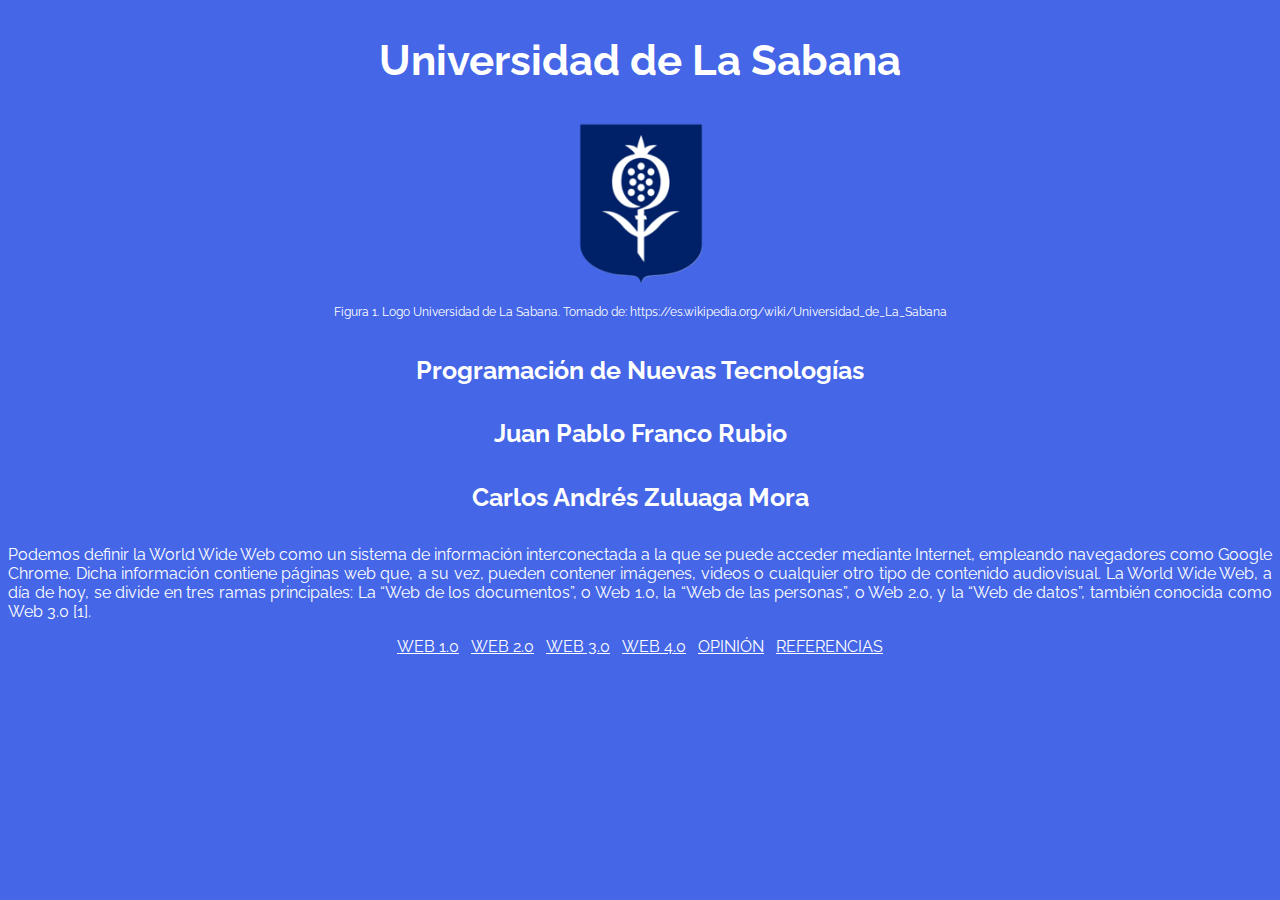
<file: index.html>
<!DOCTYPE html>
<html>
    <head>
        <meta charset="utf-8">
		<title>Comentario de Ingeniería</title>
        <link rel="stylesheet" href="./style.css">
    </head>
    <body>
        <section id = "start">
            <h1 id = "main" class = "titulo">Universidad de La Sabana</h1>
            <img id = "logo" src = "sabanalogo.png">
            <figcaption>Figura 1. Logo Universidad de La Sabana. Tomado de: https://es.wikipedia.org/wiki/Universidad_de_La_Sabana</figcaption><br>
            <h1 id = "little" class = "titulo">Programación de Nuevas Tecnologías</h1>
            <h1 id = "little" class = "titulo">Juan Pablo Franco Rubio</h1>
            <h1 id = "little" class = "titulo">Carlos Andrés Zuluaga Mora</h1>
            
        </section>
        <section id = "texto">
            <p>Podemos definir la World Wide Web como un sistema de información 
                interconectada a la que se puede acceder mediante Internet, 
                empleando navegadores como Google Chrome. Dicha información contiene 
                páginas web que, a su vez, pueden contener imágenes, videos o 
                cualquier otro tipo de contenido audiovisual. 
                La World Wide Web, a día de hoy, se divide en tres ramas principales:
                 La “Web de los documentos”, o Web 1.0, la “Web de las personas”, o Web 2.0, 
                 y la “Web de datos”, también conocida como Web 3.0 [1].
            </p>
        </section>
        <section id = "enlaces">
            <a class = "hiper" href="./web1.html">WEB 1.0</a>&nbsp;&nbsp;&nbsp;
            <a class = "hiper" href="./web2.html">WEB 2.0</a>&nbsp;&nbsp;&nbsp;
            <a class = "hiper" href="./web3.html">WEB 3.0</a>&nbsp;&nbsp;&nbsp;
            <a class = "hiper" href="./web4.html">WEB 4.0</a>&nbsp;&nbsp;&nbsp;
            <a class = "hiper" href="./opinion.html">OPINIÓN</a>&nbsp;&nbsp;&nbsp;
            <a class = "hiper" href="./referencias.html">REFERENCIAS</a>
        </section>
    </body>
</html>
</file>
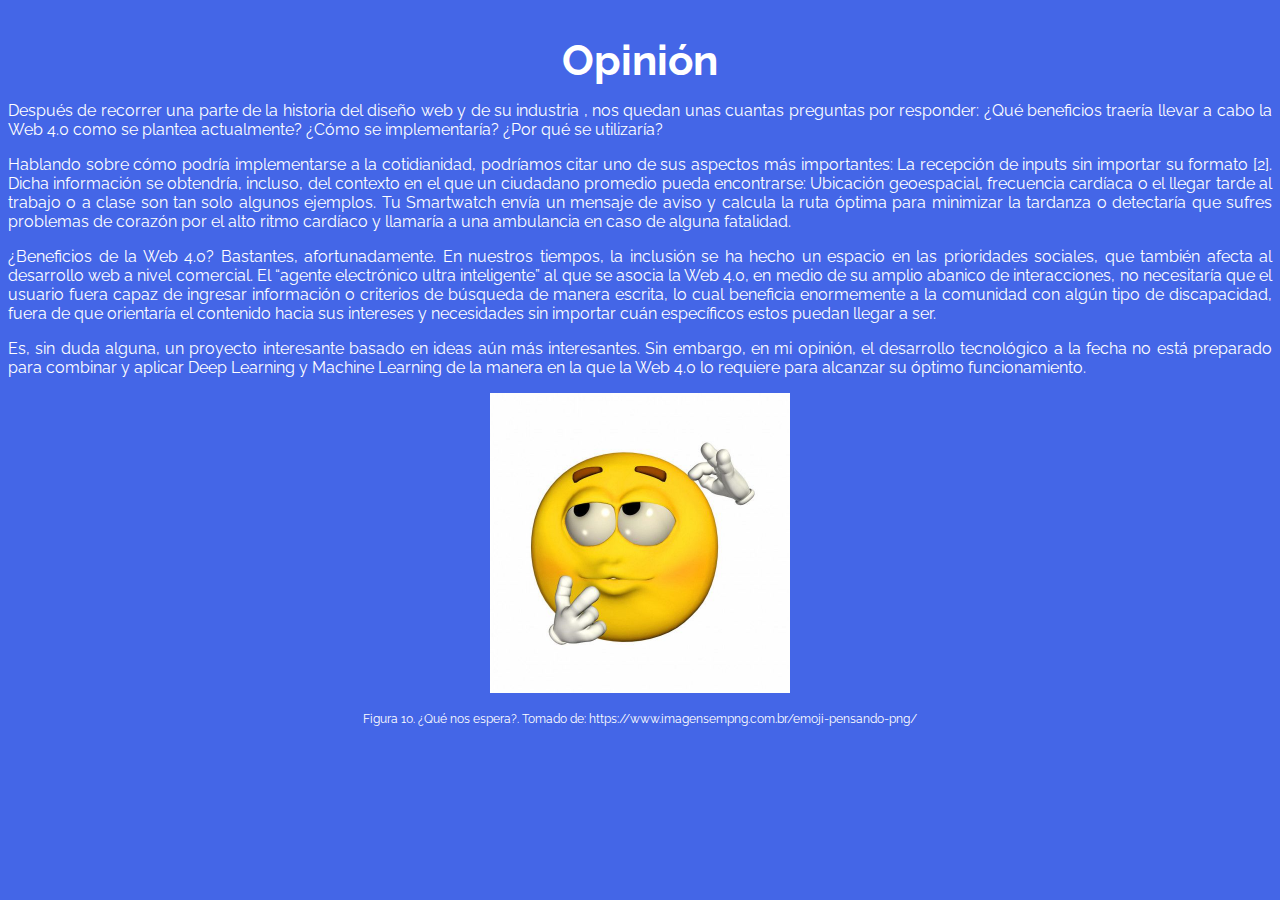
<file: opinion.html>
<!DOCTYPE html>
<html>
    <head>
        <meta charset="utf-8">
		<title>Opinión</title>
        <link rel="stylesheet" href="./style.css">
    </head>
    <body>
        <section id = "start">
            <h1 id = "main" class = "titulo">Opinión</h1>
        </section>
        <section id = "texto">
            <p>Después de recorrer una parte de la historia del diseño web y de su industria
                , nos quedan unas cuantas preguntas por responder: ¿Qué beneficios traería
                 llevar a cabo la Web 4.0 como se plantea actualmente? ¿Cómo se implementaría?
                  ¿Por qué se utilizaría?&nbsp;</p>
            <p>Hablando sobre cómo podría implementarse a la cotidianidad, podríamos citar
                 uno de sus aspectos más importantes: La recepción de inputs sin importar su
                  formato [2]. Dicha información se obtendría, incluso, del contexto en el 
                  que un ciudadano promedio pueda encontrarse: Ubicación geoespacial, frecuencia
                   cardíaca o el llegar tarde al trabajo o a clase son tan solo algunos ejemplos. 
                   Tu Smartwatch envía un mensaje de aviso y calcula la ruta óptima para minimizar 
                   la tardanza o detectaría que sufres problemas de corazón por el alto ritmo
                    cardíaco y llamaría a una ambulancia en caso de alguna fatalidad.&nbsp;</p>
            <p>¿Beneficios de la Web 4.0? Bastantes, afortunadamente. En nuestros tiempos, 
                la inclusión se ha hecho un espacio en las prioridades sociales, que también
                 afecta al desarrollo web a nivel comercial. El “agente electrónico ultra 
                 inteligente” al que se asocia la Web 4.0, en medio de su amplio abanico de 
                 interacciones, no necesitaría que el usuario fuera capaz de ingresar información
                  o criterios de búsqueda de manera escrita, lo cual beneficia enormemente a la 
                  comunidad con algún tipo de discapacidad, fuera de que orientaría el contenido 
                  hacia sus intereses y necesidades sin importar cuán específicos estos puedan llegar a ser.&nbsp;</p>
            <p>Es, sin duda alguna, un proyecto interesante basado en ideas aún más interesantes.
                 Sin embargo, en mi opinión, el desarrollo tecnológico a la fecha no está preparado
                  para combinar y aplicar Deep Learning y Machine Learning de la manera en la que la
                   Web 4.0 lo requiere para alcanzar su óptimo funcionamiento.
                </p>
        </section>
        <section id = "start">
            <img id = "emoji" src = "emo.jpg"><br>
            <figcaption>Figura 10. ¿Qué nos espera?. Tomado de: https://www.imagensempng.com.br/emoji-pensando-png/</figcaption><br>
        </section>
    </body>
</html>
</file>
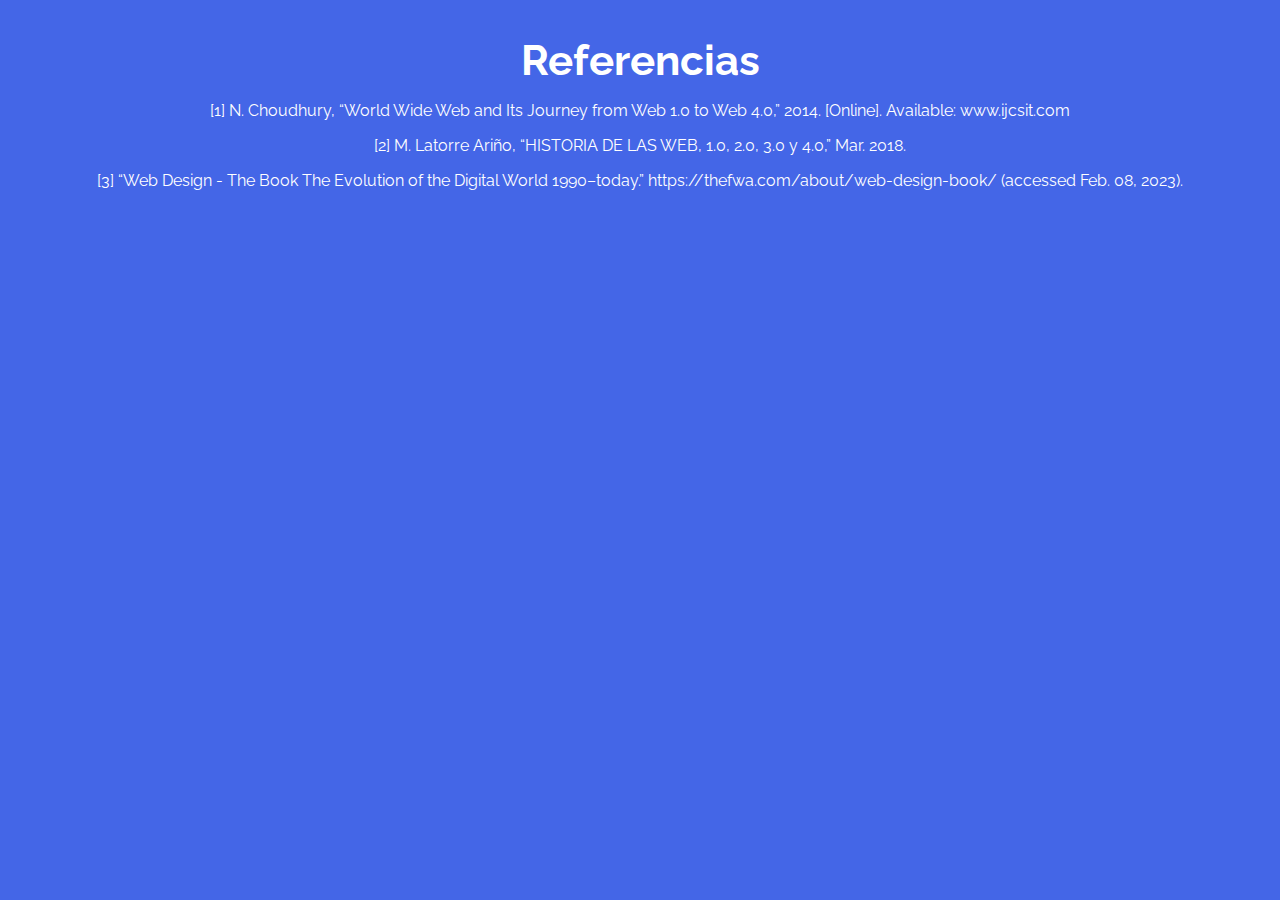
<file: referencias.html>
<!DOCTYPE html>
<html>
    <head>
        <meta charset="utf-8">
		<title>Referencias</title>
        <link rel="stylesheet" href="./style.css">
    </head>
    <body>
        <section id = "start">
            <h1 id = "main" class = "titulo">Referencias</h1>
        </section>
        <section id = "referencias">
            <p>[1]	N. Choudhury, “World Wide Web and Its Journey from Web 1.0 to Web 4.0,” 2014. [Online]. Available: www.ijcsit.com</p>
            <p>[2]	M. Latorre Ariño, “HISTORIA DE LAS WEB, 1.0, 2.0, 3.0 y 4.0,” Mar. 2018.</p>
            <p>[3]	“Web Design - The Book The Evolution of the Digital World 1990–today.” https://thefwa.com/about/web-design-book/ (accessed Feb. 08, 2023).</p>
        </section>
    </body>
</html>
</file>
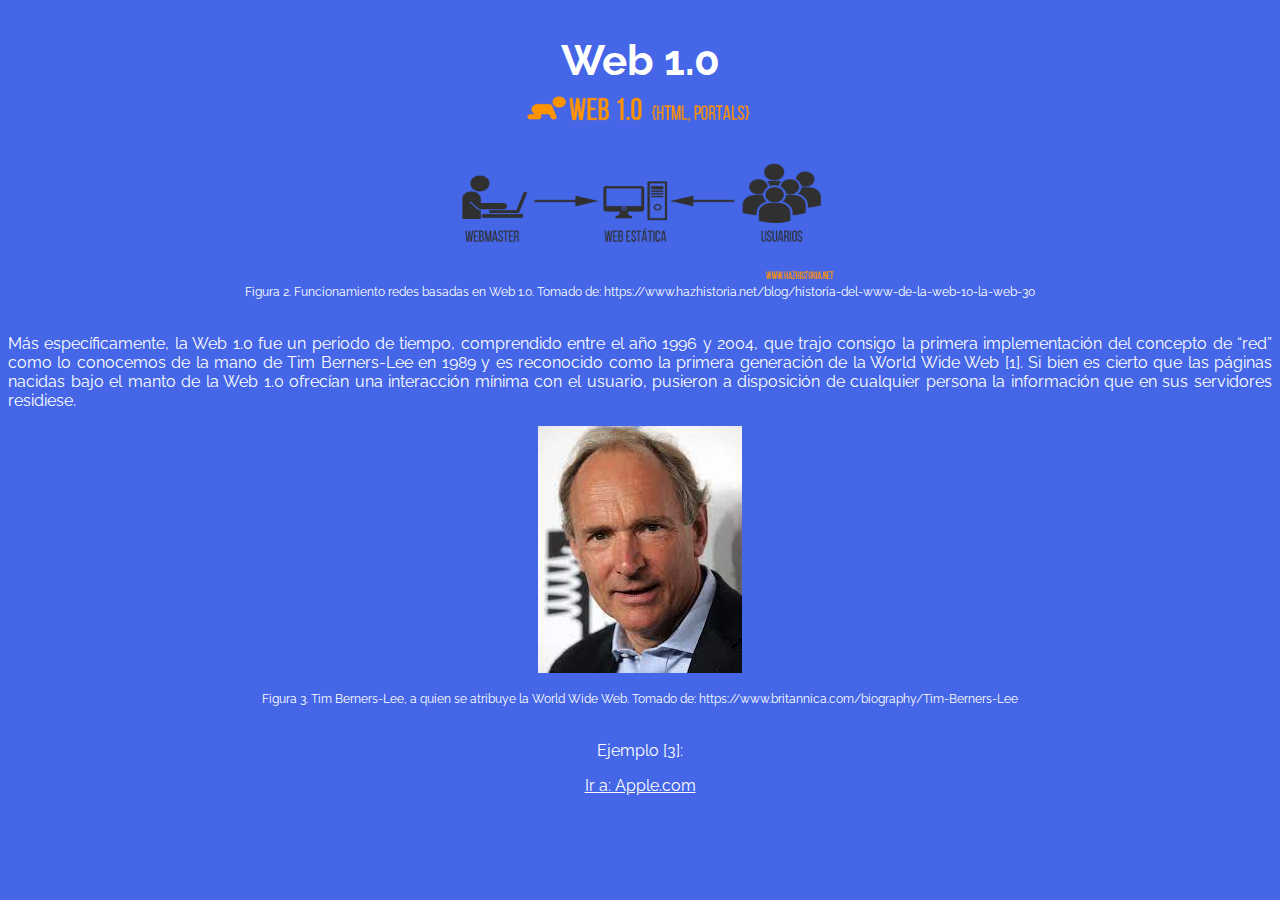
<file: web1.html>
<!DOCTYPE html>
<html>
    <head>
        <meta charset="utf-8">
		<title>WEB 1.0</title>
        <link rel="stylesheet" href="./style.css">
    </head>
    <body>
        <section id = "start">
            <h1 id = "main" class = "titulo">Web 1.0</h1>
            <img id = "web" src = "web1_0.png">
            <figcaption>Figura 2. Funcionamiento redes basadas en Web 1.0. Tomado de: https://www.hazhistoria.net/blog/historia-del-www-de-la-web-10-la-web-30</figcaption><br>
        </section>
        <section id = "texto">
            <p>Más específicamente, la Web 1.0 fue un periodo de tiempo,
                 comprendido entre el año 1996 y 2004, que trajo consigo
                  la primera implementación del concepto de “red” como lo
                   conocemos de la mano de Tim Berners-Lee en 1989 y es
                    reconocido como la primera generación de la World Wide
                     Web [1]. Si bien es cierto que las páginas nacidas bajo
                      el manto de la Web 1.0 ofrecían una interacción mínima
                       con el usuario, pusieron a disposición de cualquier
                        persona la información que en sus servidores residiese.
            </p>
        </section>
        <section id = "start">
            <img id = "timblee" src = "timblee.jpeg"><br>
            <figcaption>Figura 3. Tim Berners-Lee, a quien se atribuye la World Wide Web. Tomado de: https://www.britannica.com/biography/Tim-Berners-Lee</figcaption><br>
            <p>Ejemplo [3]:</p>
            <a target="_blank" href="http://web.archive.org/web/19970404064352/http://www.apple.com/">Ir a: Apple.com</a>
        </section>
    </body>
</html>
</file>
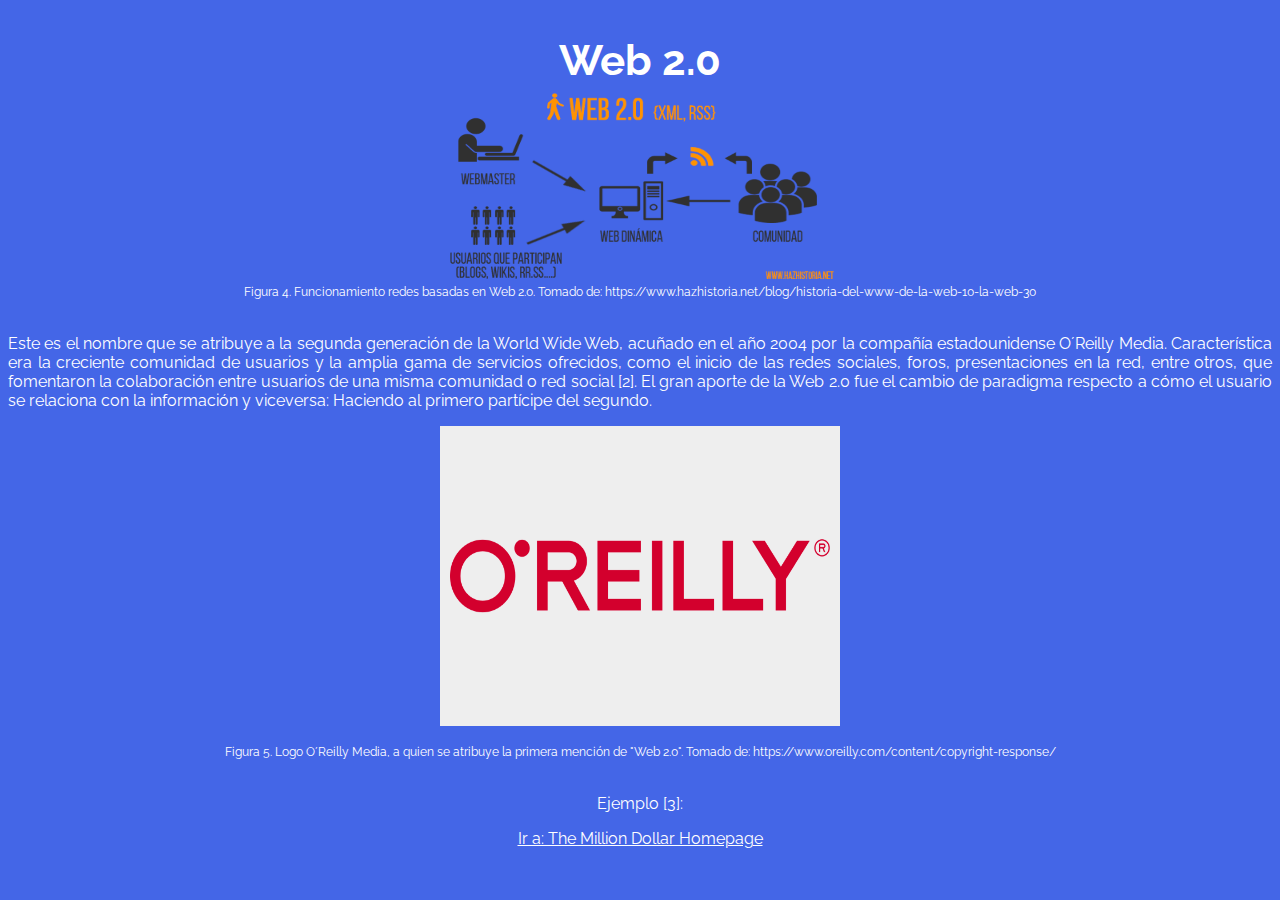
<file: web2.html>
<!DOCTYPE html>
<html>
    <head>
        <meta charset="utf-8">
		<title>WEB 2.0</title>
        <link rel="stylesheet" href="./style.css">
    </head>
    <body>
        <section id = "start">
            <h1 id = "main" class = "titulo">Web 2.0</h1>
            <img id = "web" src = "web2_0.png">
            <figcaption>Figura 4. Funcionamiento redes basadas en Web 2.0. Tomado de: https://www.hazhistoria.net/blog/historia-del-www-de-la-web-10-la-web-30</figcaption><br>
        </section>
        <section id = "texto">
            <p>Este es el nombre que se atribuye a la segunda generación
                 de la World Wide Web, acuñado en el año 2004 por la compañía
                  estadounidense O´Reilly Media. Característica 
                  era la creciente comunidad de usuarios y la amplia gama de 
                  servicios ofrecidos, como el inicio de las redes sociales, 
                  foros, presentaciones en la red, entre otros, que fomentaron
                   la colaboración entre usuarios de una misma comunidad o red 
                   social [2]. El gran aporte de la Web 2.0 fue el cambio de 
                   paradigma respecto a cómo el usuario se relaciona con la 
                   información y viceversa: Haciendo al primero partícipe del segundo.
            </p>
        </section>
        <section id = "start">
            <img id = "oreilly" src = "oreilly.png"><br>
            <figcaption>Figura 5. Logo O´Reilly Media, a quien se atribuye la primera mención de "Web 2.0". Tomado de: https://www.oreilly.com/content/copyright-response/</figcaption><br>
            <p>Ejemplo [3]:</p>
            <a target="_blank" href="http://milliondollarhomepage.com/">Ir a: The Million Dollar Homepage</a>
        </section>
    </body>
</html>
</file>
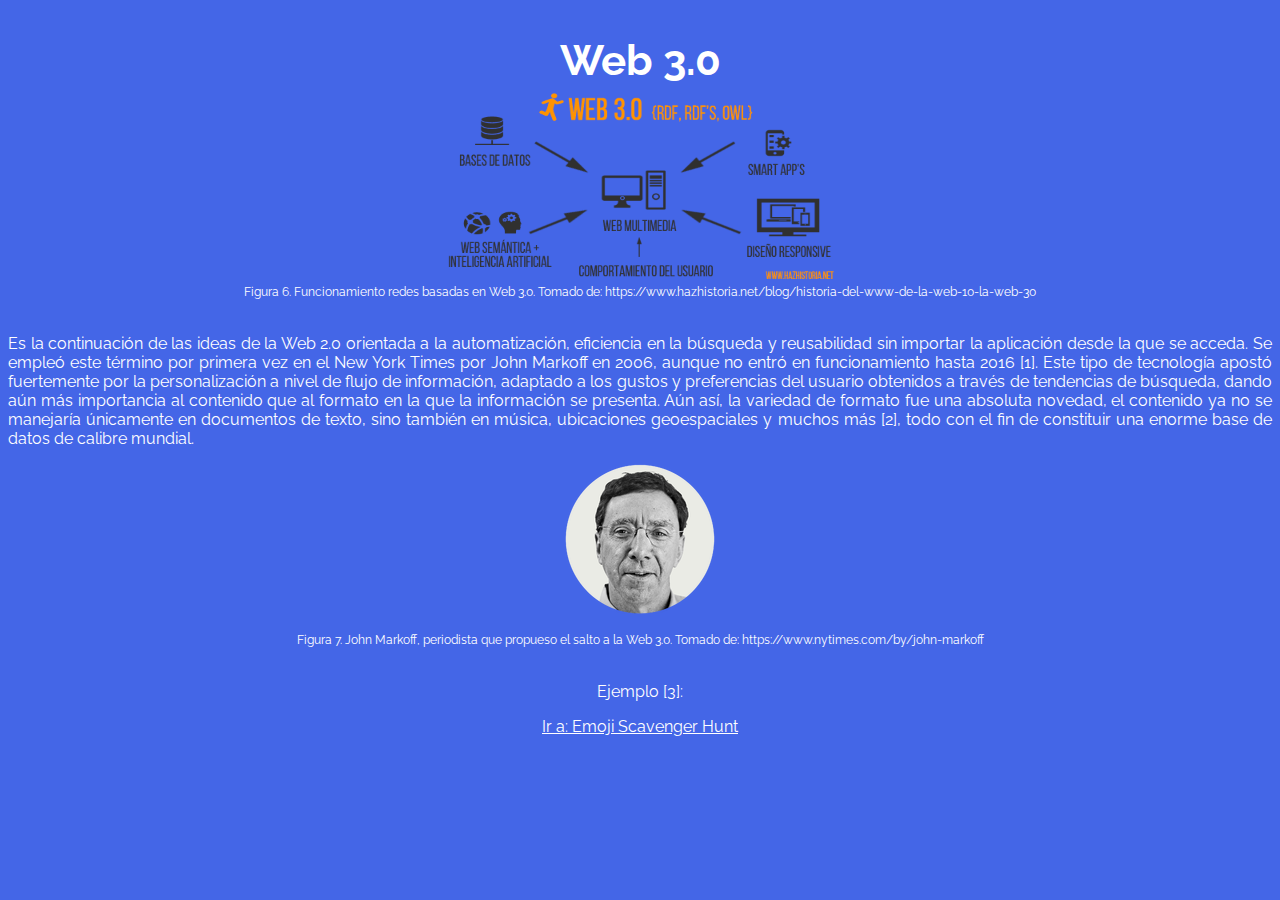
<file: web3.html>
<!DOCTYPE html>
<html>
    <head>
        <meta charset="utf-8">
		<title>WEB 3.0</title>
        <link rel="stylesheet" href="./style.css">
    </head>
    <body>
        <section id = "start">
            <h1 id = "main" class = "titulo">Web 3.0</h1>
            <img id = "web" src = "web3_0.png">
            <figcaption>Figura 6. Funcionamiento redes basadas en Web 3.0. Tomado de: https://www.hazhistoria.net/blog/historia-del-www-de-la-web-10-la-web-30</figcaption><br>
        </section>
        <section id = "texto">
            <p>Es la continuación de las ideas de la Web 2.0 orientada
                 a la automatización, eficiencia en la búsqueda y 
                 reusabilidad sin importar la aplicación desde la que
                  se acceda. Se empleó este término por primera vez en
                   el New York Times por John Markoff en 2006, aunque 
                   no entró en funcionamiento hasta 2016 [1]. Este tipo
                    de tecnología apostó fuertemente por la personalización
                     a nivel de flujo de información, adaptado a los gustos
                      y preferencias del usuario obtenidos a través de 
                      tendencias de búsqueda, dando aún más importancia al 
                      contenido que al formato en la que la información se presenta.
                      Aún así, la variedad de formato fue una absoluta novedad, 
                      el contenido ya no se manejaría únicamente en documentos de
                       texto, sino también en música, ubicaciones geoespaciales y 
                       muchos más [2], todo con el fin de constituir una enorme 
                       base de datos de calibre mundial. 
            </p>
        </section>
        <section id = "start">
            <img id = "markoff" src = "john-markoff.png"><br>
            <figcaption>Figura 7. John Markoff, periodista que propueso el salto a la Web 3.0. Tomado de: https://www.nytimes.com/by/john-markoff</figcaption><br>
            <p>Ejemplo [3]:</p>
            <a target="_blank" href="https://emojiscavengerhunt.withgoogle.com/">Ir a: Emoji Scavenger Hunt</a>
        </section>
    </body>
</html>
</file>
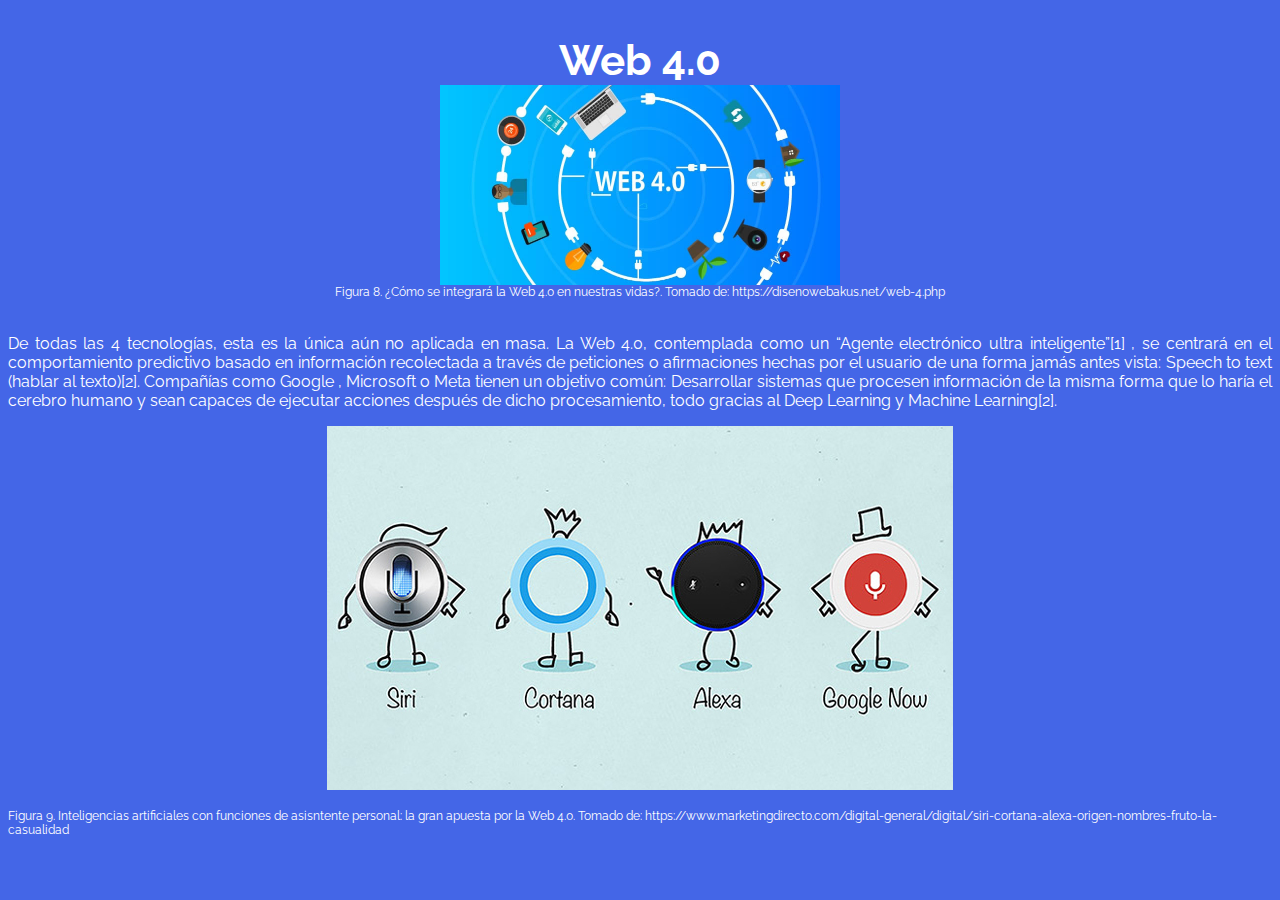
<file: web4.html>
<!DOCTYPE html>
<html>
    <head>
        <meta charset="utf-8">
		<title>WEB 4.0</title>
        <link rel="stylesheet" href="./style.css">
    </head>
    <body>
        <section id = "start">
            <h1 id = "main" class = "titulo">Web 4.0</h1>
            <img id = "web" src = "web4_0.jpg">
            <figcaption>Figura 8. ¿Cómo se integrará la Web 4.0 en nuestras vidas?. Tomado de: https://disenowebakus.net/web-4.php</figcaption><br>
        </section>
        <section id = "texto">
            <p>De todas las 4 tecnologías, esta es la única aún no aplicada en masa. 
                La Web 4.0, contemplada como un “Agente electrónico ultra inteligente”[1]
                , se centrará en el comportamiento predictivo basado en información recolectada
                 a través de peticiones o afirmaciones hechas por el usuario de una 
                 forma jamás antes vista: Speech to text (hablar al texto)[2]. Compañías como Google
                 , Microsoft o Meta tienen un objetivo común: Desarrollar sistemas que 
                 procesen información de la misma forma que lo haría el cerebro humano
                  y sean capaces de ejecutar acciones después de dicho procesamiento, 
                  todo gracias al Deep Learning y Machine Learning[2]. 
            </p>
        </section>
        <section id = "start">
            <img id = "siri" src = "siri.jpg"><br>
            <figcaption>Figura 9. Inteligencias artificiales con funciones de asisntente personal: la gran apuesta por la Web 4.0. Tomado de: https://www.marketingdirecto.com/digital-general/digital/siri-cortana-alexa-origen-nombres-fruto-la-casualidad</figcaption><br>
        </section>
    </body>
</html>
</file>
<file: style.css>
@import url('https://fonts.googleapis.com/css2?family=Raleway:wght@500&display=swap');

body{
    font-family: 'Raleway';
    background-color: #4466E7;
    color: white;
}

#main{
    font-size: 42px;
    margin-bottom: 0%;
}

#little{
    font-size: 25px;
}

#start{
    display: flex;
    flex-direction: column;
    justify-content: center;
    align-items: center;
}

figcaption{
    display: flex;
    flex-direction: column;
    justify-content: center;
    align-items: center;
    font-size: 12px;  
}

img{
    display: flex;
    flex-direction: column;
    justify-content: center;
    align-items: center; 
}

#texto{
    text-align: justify
}

#referencias{
    text-align: center
}

#logo{
    width: 220px;
    height: 220px;
}

#web{
    width: 400px;
    height: 200px;
}

#emoji{
    width: 300px;
}

#oreilly{
    width: 400px;
    height: 300px;
}

#enlaces, a{
    color: white;
    display: flex;
    flex-direction: row;
    justify-content: center;
    align-items: center;
}
</file>
